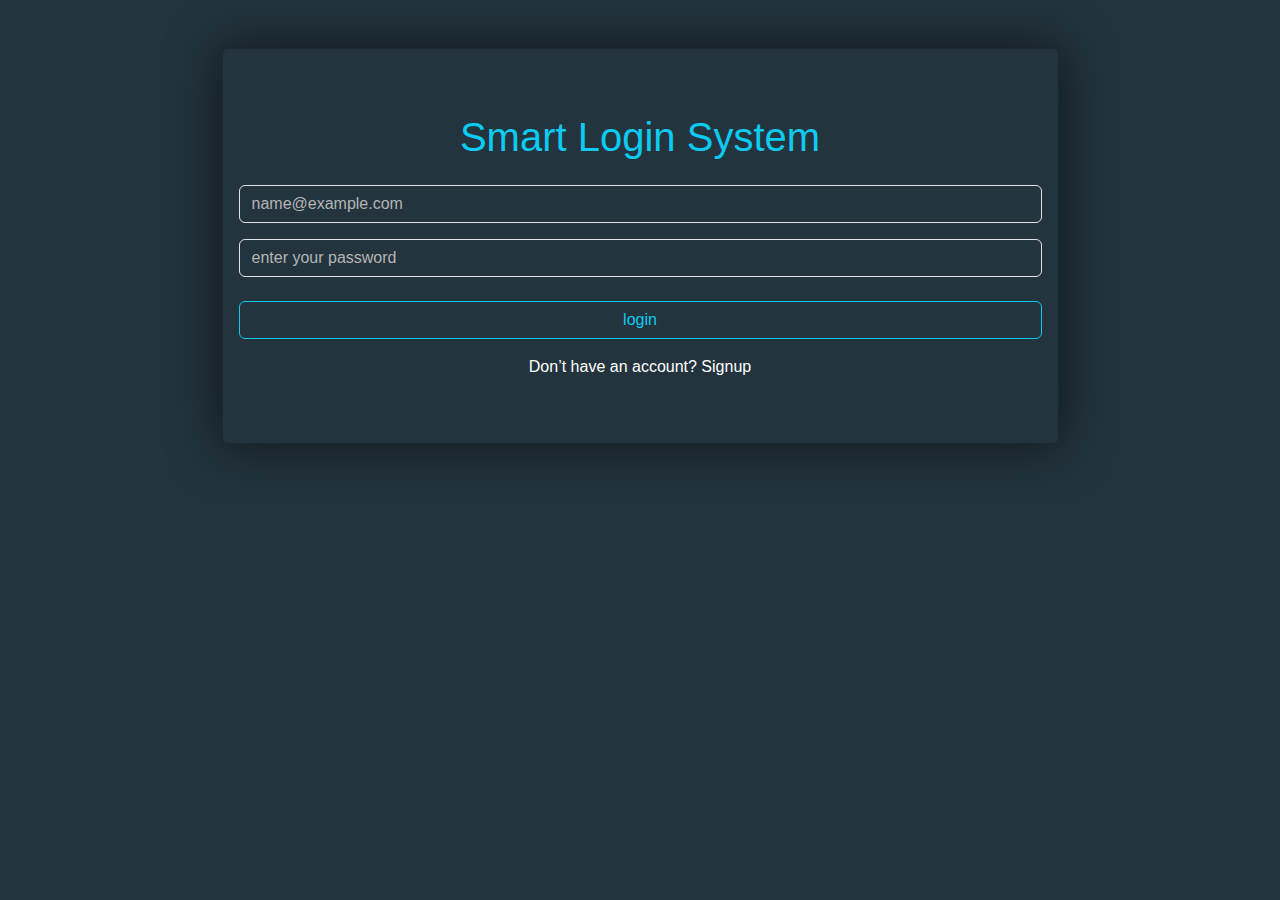
<file: index.html>
<!DOCTYPE html>
<html lang="en">
<head>
    <meta charset="UTF-8">
    <meta name="viewport" content="width=device-width, initial-scale=1.0">
    <title>repeating login </title>
    <!-- webfont -->
    <link rel="stylesheet" href="./css/all.min.css">
  <!-- boostrap -->
   <link rel="stylesheet" href="./css/bootstrap.min.css">
   <!-- css -->
    <link rel="stylesheet" href="css/style.css">
</head>
<body>
    <!-- //d-flex doesnt affect on the code -->
<header class="vh-100 d-flex justify-content-center ">
 <div class="container py-5">
    <div class="card w-75 m-auto text-white">
        <div class="card-body ">
            <h1 class="card-title fw-normal text-center text-info pt-5 pb-2 ">Smart Login System</h1>
            <form>
                <input type="email" class="form-control place my-3 w-100 bg-transparent w-50 text-white" id="email" placeholder="name@example.com">
         <input type="password" class="form-control bg-transparent text-white" id="password" placeholder="enter your password">
       
         
         <p class="mt-3 mb-4 text-center" id="validy"></p>
            <div class="card-btn text-center">
               <a href="#"  id="loginBtn"><button class=" btn btn-outline-info  w-100 ">login</button></a> 
              <p class="mt-3 mb-5 compare"> Don’t have an account? <a href="#" id="signup" class=" text-white">Signup</a></p>
            </div>
         </form>
          </div>
      </div>    
 </div>   
</header>


<script src="./js/bootstrap.bundle.min.js"></script>
<script src="./js/main.js"></script>
</body>
</html>
</file>
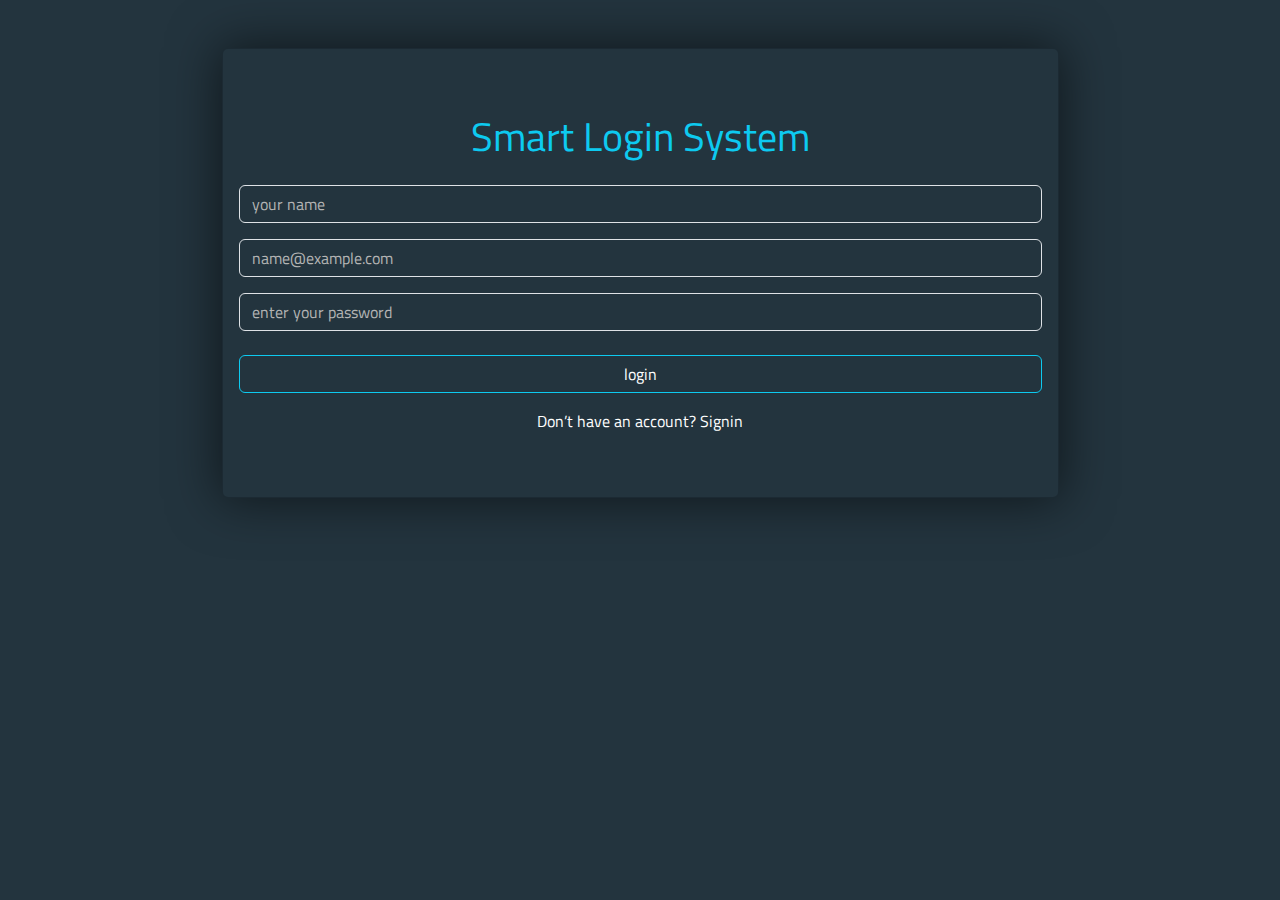
<file: html/signup.html>
<!DOCTYPE html>
<html lang="en">
<head>
    <meta charset="UTF-8">
    <meta name="viewport" content="width=device-width, initial-scale=1.0">
    <title>repeating signup </title>
    <!-- google font -->
    <link
        href="https://fonts.googleapis.com/css2?family=Righteous&family=Titillium+Web:ital,wght@0,200;0,300;0,400;0,600;0,700;0,900;1,200;1,300;1,400;1,600;1,700&display=swap"
        rel="stylesheet">
    <!-- webfont -->
    <link rel="stylesheet" href="../css/all.min.css">
    <!-- boostrap -->
    <link rel="stylesheet" href="../css/bootstrap.min.css">
    <!-- css -->
    <link rel="stylesheet" href="../css/style.css">
</head>
<body>
    <header class="vh-100 d-flex justify-content-center ">
        <div class="container py-5">
           <div class="card w-75  m-auto text-white">
               <div class="card-body ">
                   <h1 class="card-title fw-normal text-center text-info pt-5 pb-2 ">Smart Login System</h1>
                   <form id="signupForm">
                   <input type="text" class="form-control place my-3 w-100 bg-transparent w-50 text-white" id="name" placeholder="your name">
                <input type="email" class="form-control place my-3 w-100 bg-transparent w-50 text-white" id="email" placeholder="name@example.com">
                <input type="password" class="form-control bg-transparent text-white" id="password" placeholder="enter your password">
                <p class="mt-3 mb-4 text-center" id="validy"></p>
                   <div class="card-btn text-center">
                      <a href="#"  id="loginBtn"><button class=" login text-white btn btn-outline-info w-100 ">login</button></a> 
                     <p class="mt-3 mb-5 fs-6 fw-normal"> Don’t have an account? <a href="#" id="signin" class=" fw-normal text-white">Signin</a></p>
                   </div>
                </form>
                 </div>
             </div>    
        </div>   
       </header>

    <script src="../js/bootstrap.bundle.min.js"></script>
    <script src="../js/signup.js"></script>    
</body>
</html>
</file>
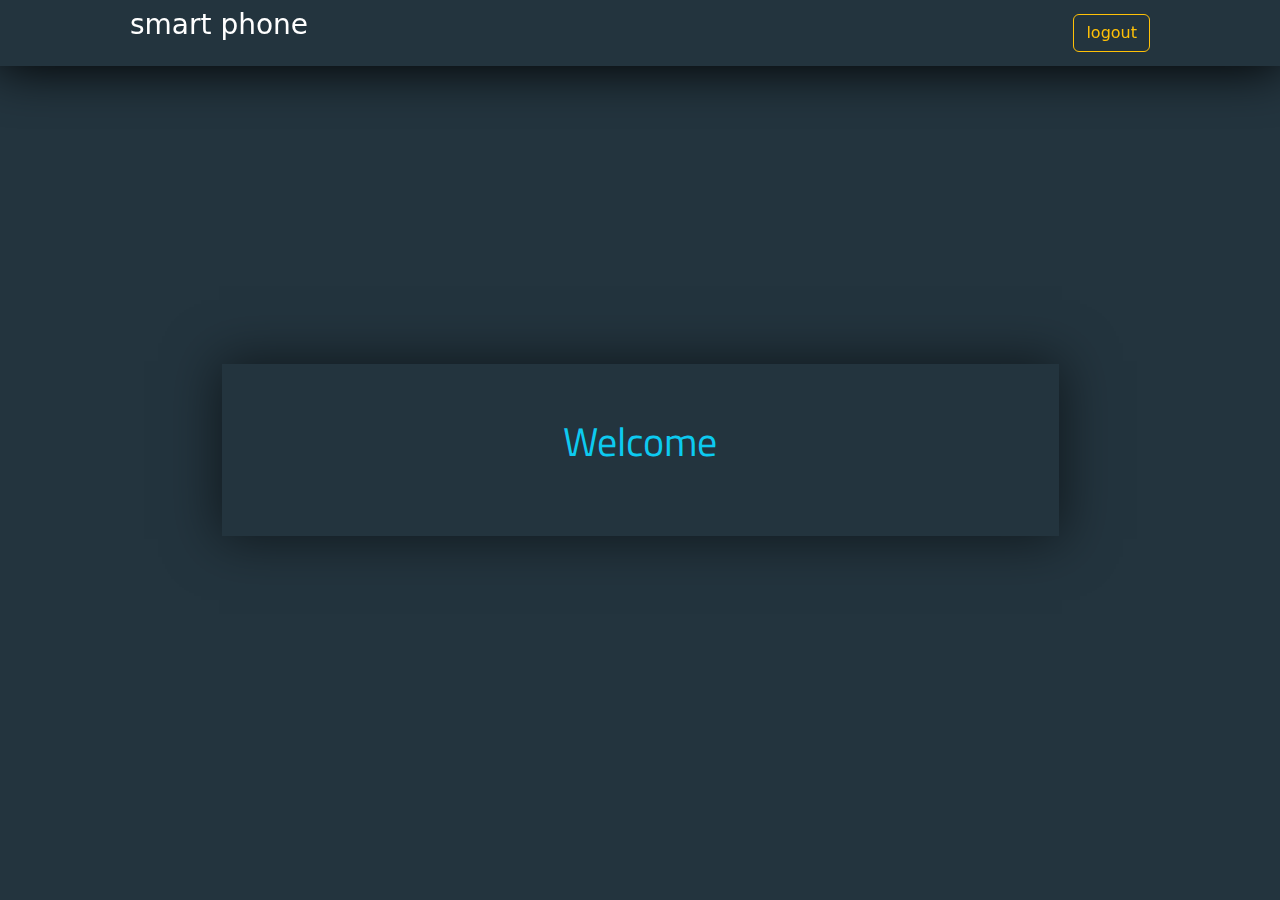
<file: html/welcome.html>
<!DOCTYPE html>
<html lang="en">

<head>
    <meta charset="UTF-8">
    <meta name="viewport" content="width=device-width, initial-scale=1.0">
    <title>repeating welcome </title>
    <!-- google font -->
    <link
        href="https://fonts.googleapis.com/css2?family=Righteous&family=Titillium+Web:ital,wght@0,200;0,300;0,400;0,600;0,700;0,900;1,200;1,300;1,400;1,600;1,700&display=swap"
        rel="stylesheet">
    <!-- webfont -->
    <link rel="stylesheet" href="../css/all.min.css">
    <!-- boostrap -->
    <link rel="stylesheet" href="../css/bootstrap.min.css">
    <!-- css -->
    <link rel="stylesheet" href="../css/style.css">
</head>

<body>
    <nav class="navbar fixed-top text-white navbar-expand-lg">
        <div class="container">
            <h1 class="fs-3 ms-5 mb-sm-3">smart phone</h1>
          <button class="navbar-toggler mb-3"  type="button" id="icon" data-bs-toggle="collapse" data-bs-target="#navbarSupportedContent" aria-controls="navbarSupportedContent" aria-expanded="false" aria-label="Toggle navigation">
            <span class="navbar-toggler-icon"></span>
          </button>
          <div class="collapse navbar-collapse" id="navbarSupportedContent">
            <div class="navbar-nav ms-auto mb-2 mb-lg-0">
                <button class="btn w-100  me-5 btn-outline-warning" id="logout"
                type="submit">logout</button>
            </div>
          </div>
        </div>
      </nav>
 <header class="vh-100 d-flex justify-content-center align-items-center">
        <div class="container">
            <div class="text-center welc w-75 m-auto p-5 text-info">
                <p class="fs-1 fw-normal" id="welc">Welcome <span id="welcomepage"></span></p>
            </div>
        </div>
    </header>
    <!-- <nav class="navbar navbar-expand-lg  text-white ">
        <div class="container">
            <h1 class="fs-3 ms-5">smart phone</h1>
            <button class="navbar-toggler" type="button" data-bs-toggle="collapse"
                data-bs-target="#navbarSupportedContent" aria-controls="navbarSupportedContent" aria-expanded="false"
                aria-label="Toggle navigation">
                <span class="navbar-toggler-icon"></span>
            </button>
            <div class="collapse navbar-collapse" id="navbarSupportedContent">

                    <button class="navbar-toggler" type="button" data-bs-toggle="collapse"
                        data-bs-target="#navbarSupportedContent" aria-controls="navbarSupportedContent"
                        aria-expanded="false" aria-label="Toggle navigation">
                        <span class="navbar-toggler-icon"></span>
                    </button>
                    <div class="collapse navbar-collapse" id="navbarSupportedContent">
                        <div class="navbar-nav ms-auto mb-2 mb-lg-0">
                            <li class="nav-item">
                                <button class="btn w-100  me-5 btn-outline-warning" id="logout"
                                type="submit">logout</button>
                            </li>
                        </div>
                    </div>
            </div>
        </div>
    </nav> -->
    <!-- <nav class="fixed-top">
        <div class="container ">
            <div class="nav-text py-2 text-white d-flex justify-content-between align-items-center">
                <h1 class="fs-3 ms-5">smart phone</h1>
                <button class="btn  me-5 btn-outline-warning" id="logout" type="submit">logout</button>
            </div>
        </div>
    </nav>-->
   



    <script src="../js/bootstrap.bundle.min.js"></script>
 <script src="../js/welcome.js"></script>
</body>

</html>
</file>
<file: css/style.css>
header {
    background-color: #23343E ;
     font-family: "Titillium Web", sans-serif !important;
    font-weight: 200;
}

.card {
    background-color: #23343E ;
    box-shadow: 0px 0px 50px 3px rgba(0, 0, 0, 0.537);
}

p a {
    text-decoration: none ;
    transition: all 0.4s;
}

p a:hover {
    text-decoration: underline solid white;
    margin-top: 20px;
}

.form-control::placeholder {
    color: rgb(180, 180, 180);
    opacity: 1;
}

nav{
    box-shadow: 0px 0px 51px 2px black;
}
 .welc{
    box-shadow: 0px 0px 50px 3px rgba(0, 0, 0, 0.537);

}
</file>
